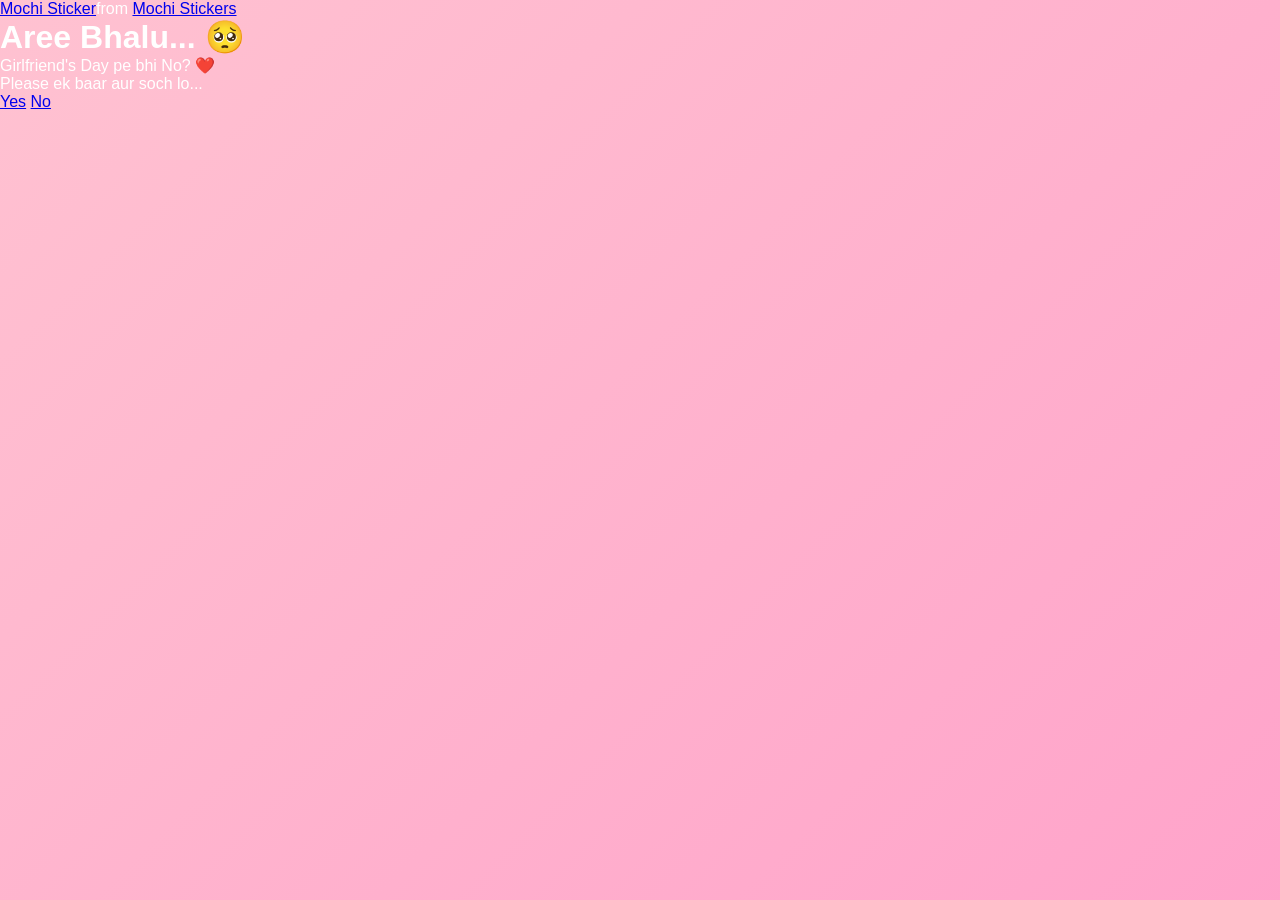
<file: part1.html>
<!DOCTYPE html>
<html lang="en">

<head>
  <meta charset="UTF-8" />
  <meta name="viewport" content="width=device-width, initial-scale=1.0" />
  <title>Ask Her Out</title>

  <link rel="stylesheet" href="./style.css" />
</head>

<body>
  <div class="container">
    <div class="tenor-gif-embed" data-postid="22050818" data-share-method="host" data-aspect-ratio="1"
      data-width="100%">
      <a href="https://tenor.com/view/mochi-gif-22050818">Mochi Sticker</a>from
      <a href="https://tenor.com/search/mochi-stickers">Mochi Stickers</a>
    </div>
    <script type="text/javascript" async src="https://tenor.com/embed.js"></script>
    <h1>Aree Bhalu... 🥺</h1>

<p>
Girlfriend's Day pe bhi No? ❤️<br>
Please ek baar aur soch lo...
</p>

    <div class="btn">
      <a href="yes.html">Yes</a>
      <a href="no2.html">No</a>
    </div>
  </div>
</body>

</html>
</file>
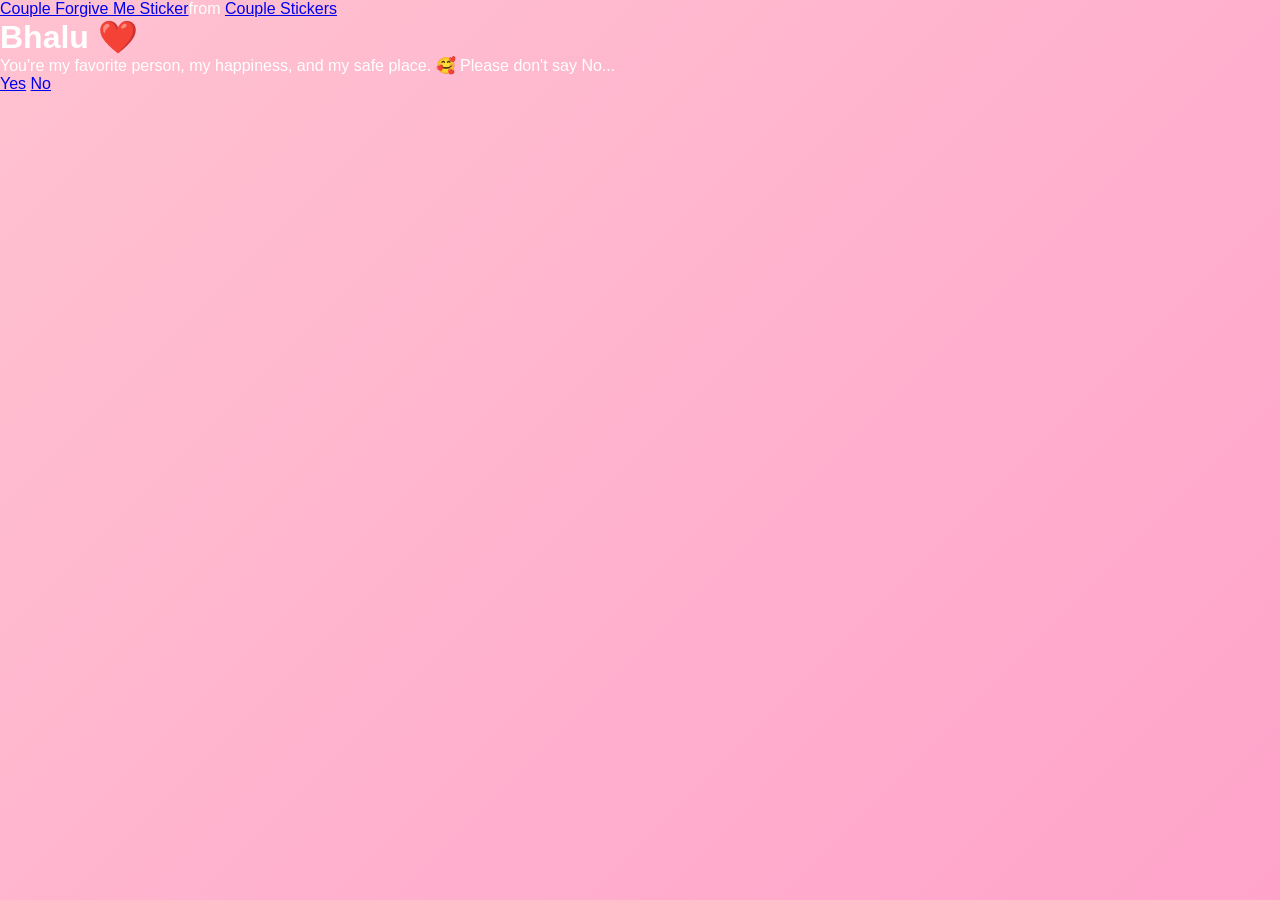
<file: part2.html>
<!DOCTYPE html>
<html lang="en">

<head>
  <meta charset="UTF-8" />
  <meta name="viewport" content="width=device-width, initial-scale=1.0" />
  <title>Ask Her Out</title>

  <link rel="stylesheet" href="./style.css" />
</head>

<body>
  <div class="container">
    <div class="tenor-gif-embed" data-postid="15195810" data-share-method="host" data-aspect-ratio="1"
      data-width="100%">
      <a href="https://tenor.com/view/couple-forgive-me-asking-for-forgiveness-begging-crying-gif-15195810">Couple
        Forgive Me Sticker</a>from
      <a href="https://tenor.com/search/couple-stickers">Couple Stickers</a>
    </div>
    <script type="text/javascript" async src="https://tenor.com/embed.js"></script>

    <h1>Bhalu ❤️</h1>

<p>
You're my favorite person,
my happiness,
and my safe place. 🥰

Please don't say No...
</p>

    <div class="btn">
      <a href="yes.html">Yes</a>
      <a href="no3.html">No</a>
    </div>
  </div>
</body>

</html>
</file>
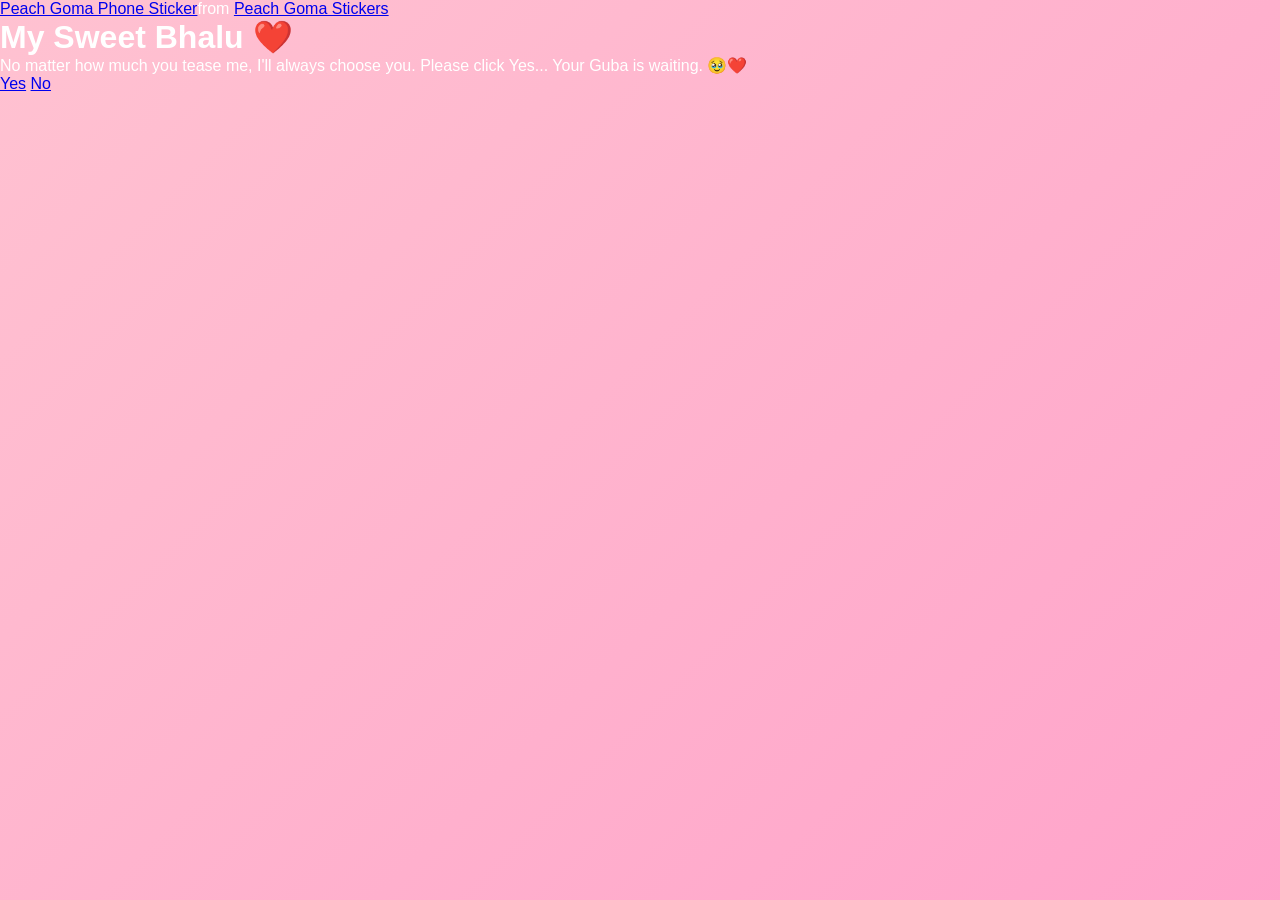
<file: part3.html>
<!DOCTYPE html>
<html lang="en">

<head>
  <meta charset="UTF-8" />
  <meta name="viewport" content="width=device-width, initial-scale=1.0" />
  <title>Ask Her Out</title>

  <link rel="stylesheet" href="./style.css" />
</head>

<body>
  <div class="container">
    <div class="tenor-gif-embed" data-postid="15974530976611222074" data-share-method="host" data-aspect-ratio="1.26923"
      data-width="100%">
      <a href="https://tenor.com/view/peach-goma-phone-gif-15974530976611222074">Peach Goma Phone Sticker</a>from
      <a href="https://tenor.com/search/peach+goma-stickers">Peach Goma Stickers</a>
    </div>
    <script type="text/javascript" async src="https://tenor.com/embed.js"></script>

    <h1>My Sweet Bhalu ❤️</h1>

<p>
No matter how much you tease me,
I'll always choose you.

Please click Yes...
Your Guba is waiting. 🥹❤️
</p>

    <div class="btn">
      <a href="yes.html">Yes</a>
      <a href="#" id="move-random">No</a>
    </div>
  </div>

  <script src="./script.js"></script>
</body>

</html>
</file>
<file: style.css>
/* ==========================================
   GUBA ❤️ BHALU
   Girlfriend's Day Website
   style.css (Part 1)
========================================== */

/* ---------- RESET ---------- */

*{
    margin:0;
    padding:0;
    box-sizing:border-box;
}

html{
    scroll-behavior:smooth;
}

body{

    font-family:'Poppins',sans-serif;

    overflow-x:hidden;

    color:#fff;

    min-height:100vh;

    background:linear-gradient(-45deg,
    #ff4d88,
    #ff80ab,
    #ff99c8,
    #ffc2d1);

    background-size:400% 400%;

    animation:bgMove 12s ease infinite;

}

/* ---------- BACKGROUND ---------- */

@keyframes bgMove{

    0%{
        background-position:0% 50%;
    }

    50%{
        background-position:100% 50%;
    }

    100%{
        background-position:0% 50%;
    }

}

#hearts-container,
#petals-container{

    position:fixed;

    inset:0;

    pointer-events:none;

    overflow:hidden;

    z-index:1;

}

/* ---------- INTRO ---------- */

#intro-screen{

    position:fixed;

    inset:0;

    display:flex;

    justify-content:center;

    align-items:center;

    background:rgba(255,105,180,.15);

    backdrop-filter:blur(10px);

    z-index:9999;

}

.intro-card{

    width:90%;

    max-width:450px;

    text-align:center;

    padding:40px;

    border-radius:30px;

    background:rgba(255,255,255,.18);

    backdrop-filter:blur(18px);

    box-shadow:0 15px 45px rgba(0,0,0,.2);

}

.intro-card h3{

    font-size:28px;

    margin-bottom:15px;

}

.intro-card h1{

    font-size:42px;

    margin-bottom:10px;

}

.intro-card p{

    font-size:20px;

}

/* ---------- GIFT ---------- */

#gift-box{

    width:140px;

    height:140px;

    margin:35px auto;

    position:relative;

    cursor:pointer;

    animation:bounce 2s infinite;

}

.gift-body{

    width:140px;

    height:100px;

    background:#ff3b7d;

    border-radius:10px;

    position:absolute;

    bottom:0;

}

.gift-lid{

    width:150px;

    height:35px;

    background:#ff5c97;

    border-radius:10px;

    position:absolute;

    top:5px;

    left:-5px;

}

.gift-ribbon-v{

    width:18px;

    height:140px;

    background:#fff;

    position:absolute;

    left:61px;

}

.gift-ribbon-h{

    width:140px;

    height:18px;

    background:#fff;

    position:absolute;

    top:48px;

}

.tap-text{

    animation:blink 1.5s infinite;

}

@keyframes bounce{

    0%,100%{

        transform:translateY(0);

    }

    50%{

        transform:translateY(-10px);

    }

}

@keyframes blink{

    50%{

        opacity:.4;

    }

}

/* ---------- LOADING ---------- */

#loading-screen{

    position:fixed;

    inset:0;

    display:flex;

    flex-direction:column;

    justify-content:center;

    align-items:center;

    background:#ff77a9;

    z-index:9998;

}

.hidden{

    display:none !important;

}

.loading-bar{

    width:320px;

    max-width:90%;

    height:16px;

    border-radius:20px;

    background:#ffd1e1;

    overflow:hidden;

    margin:25px 0;

}

.loading-progress{

    width:0%;

    height:100%;

    background:white;

}

/* ---------- MAIN ---------- */

#main-page{

    min-height:100vh;

    display:flex;

    justify-content:center;

    align-items:center;

    padding:50px 20px;

    position:relative;

    z-index:5;

}

.glass-card{

    width:100%;

    max-width:750px;

    text-align:center;

    padding:45px;

    border-radius:30px;

    background:rgba(255,255,255,.20);

    backdrop-filter:blur(20px);

    box-shadow:0 15px 45px rgba(0,0,0,.2);

}

#changing-title{

    font-size:42px;

    margin-bottom:20px;

}

.subtitle{

    font-size:20px;

    line-height:1.8;

}

.love-timer{

    margin:35px 0;

}

#relationship-counter{

    margin-top:15px;

    font-size:28px;

    font-weight:700;

}

.typewriter-box{

    min-height:80px;

    margin:30px 0;

}

.question{

    margin:30px 0;

    font-size:30px;

}

#no-message{

    margin-bottom:20px;

    font-size:20px;

}

/* ---------- BUTTONS ---------- */

.button-area{

    position:relative;

    width:100%;

    height:140px;

    display:flex;

    justify-content:center;

    align-items:center;

    gap:30px;

}

.button-area button{

    padding:16px 38px;

    border:none;

    border-radius:40px;

    font-size:20px;

    cursor:pointer;

    transition:.35s;

    font-weight:700;

}

#yes-btn{

    background:#ff2e63;

    color:white;

    box-shadow:0 0 20px rgba(255,46,99,.5);

}

#yes-btn:hover{

    transform:scale(1.08);

}

#no-btn{

    background:white;

    color:#ff2e63;

}

#no-btn:hover{

    transform:scale(.95);

}

/* ---------- LOVE REASONS ---------- */

.love-reasons{

    margin-top:40px;

}

#reason-btn{

    background:#ff5c97;

    color:white;

    border:none;

    border-radius:30px;

    padding:14px 30px;

    cursor:pointer;

    font-size:18px;

}

#reason-text{

    margin-top:20px;

    font-size:20px;

}
/* ==========================================
   GUBA ❤️ BHALU
   style.css (Part 2)
==========================================*/

/* ---------- LOVE LETTER POPUP ---------- */

.popup{
    position:fixed;
    inset:0;
    background:rgba(0,0,0,.65);
    display:flex;
    justify-content:center;
    align-items:center;
    z-index:99999;
    animation:fadeIn .5s ease;
}

.popup-card{

    width:90%;
    max-width:700px;

    max-height:85vh;
    overflow-y:auto;

    padding:40px;

    border-radius:30px;

    background:rgba(255,255,255,.95);

    color:#ff2e63;

    text-align:center;

    box-shadow:0 20px 50px rgba(0,0,0,.25);

}

.popup-card h2{

    font-size:34px;
    margin-bottom:25px;

}

.popup-card p{

    line-height:2;
    font-size:18px;

}

.popup-card button{

    margin-top:30px;

    background:#ff2e63;

    color:white;

    border:none;

    border-radius:35px;

    padding:15px 35px;

    font-size:18px;

    cursor:pointer;

    transition:.3s;

}

.popup-card button:hover{

    transform:scale(1.08);

}

/* ---------- GALLERY ---------- */

#gallery-section{

    padding:80px 20px;

    text-align:center;

}

.gallery-subtitle{

    margin:15px 0 40px;

    font-size:20px;

}

.gallery-grid{

    display:grid;

    grid-template-columns:repeat(auto-fit,minmax(220px,1fr));

    gap:25px;

    max-width:1100px;

    margin:auto;

}

.photo-card{

    border-radius:25px;

    overflow:hidden;

    background:rgba(255,255,255,.25);

    backdrop-filter:blur(12px);

    box-shadow:0 10px 25px rgba(0,0,0,.15);

    transition:.4s;

}

.photo-card:hover{

    transform:translateY(-8px) scale(1.03);

}

.photo-card img{

    width:100%;

    height:280px;

    object-fit:cover;

    display:block;

}

/* ---------- FINAL MESSAGE ---------- */

#final-message{

    text-align:center;

    padding:80px 25px;

}

#final-message h1{

    font-size:48px;

    margin-bottom:25px;

}

#final-message h2{

    font-size:32px;

    margin:15px 0;

}

#final-message p{

    max-width:700px;

    margin:25px auto;

    line-height:1.9;

    font-size:20px;

}

/* ---------- MUSIC BUTTON ---------- */

#music-btn{

    position:fixed;

    right:25px;

    bottom:25px;

    width:65px;

    height:65px;

    border-radius:50%;

    border:none;

    font-size:28px;

    cursor:pointer;

    background:#ff2e63;

    color:white;

    box-shadow:0 0 25px rgba(255,46,99,.5);

    z-index:999;

    transition:.3s;

}

#music-btn:hover{

    transform:scale(1.15) rotate(10deg);

}

/* ---------- FLOATING HEART ---------- */

.heart{

    position:fixed;

    bottom:-50px;

    font-size:22px;

    animation:floatHeart linear forwards;

    pointer-events:none;

    z-index:2;

}

@keyframes floatHeart{

    from{

        transform:translateY(0) scale(1);

        opacity:1;

    }

    to{

        transform:translateY(-120vh) scale(1.8);

        opacity:0;

    }

}

/* ---------- FALLING PETALS ---------- */

.petal{

    position:fixed;

    top:-50px;

    font-size:20px;

    animation:fallPetal linear forwards;

    pointer-events:none;

    z-index:2;

}

@keyframes fallPetal{

    from{

        transform:translateY(0) rotate(0deg);

    }

    to{

        transform:translateY(120vh) rotate(360deg);

        opacity:0;

    }

}

/* ---------- SPARKLES ---------- */

.sparkle{

    position:fixed;

    pointer-events:none;

    font-size:18px;

    animation:sparkleAnim 2s linear forwards;

    z-index:2;

}

@keyframes sparkleAnim{

    from{

        opacity:1;

        transform:scale(1);

    }

    to{

        opacity:0;

        transform:translateY(-30px) scale(2);

    }

}

/* ---------- FADE ---------- */

@keyframes fadeIn{

    from{

        opacity:0;

        transform:scale(.9);

    }

    to{

        opacity:1;

        transform:scale(1);

    }

}

/* ---------- SCROLLBAR ---------- */

::-webkit-scrollbar{

    width:10px;

}

::-webkit-scrollbar-thumb{

    background:#ff5c97;

    border-radius:20px;

}

::-webkit-scrollbar-track{

    background:#ffd9e8;

}

/* ---------- RESPONSIVE ---------- */

@media(max-width:768px){

    .glass-card{

        padding:30px 20px;

    }

    #changing-title{

        font-size:32px;

    }

    .subtitle{

        font-size:18px;

    }

    .question{

        font-size:24px;

    }

    .button-area{

        flex-direction:column;

        height:180px;

    }

    .button-area button{

        width:220px;

    }

    .popup-card{

        padding:25px;

    }

    .popup-card h2{

        font-size:28px;

    }

    #final-message h1{

        font-size:38px;

    }

}

@media(max-width:480px){

    .intro-card h1{

        font-size:32px;

    }

    .intro-card h3{

        font-size:22px;

    }

    .glass-card{

        padding:25px 18px;

    }

    .gallery-grid{

        grid-template-columns:1fr;

    }

    #music-btn{

        width:55px;

        height:55px;

        font-size:24px;

    }

}

/* ==========================================
   END OF STYLE.CSS
==========================================*/
</file>
